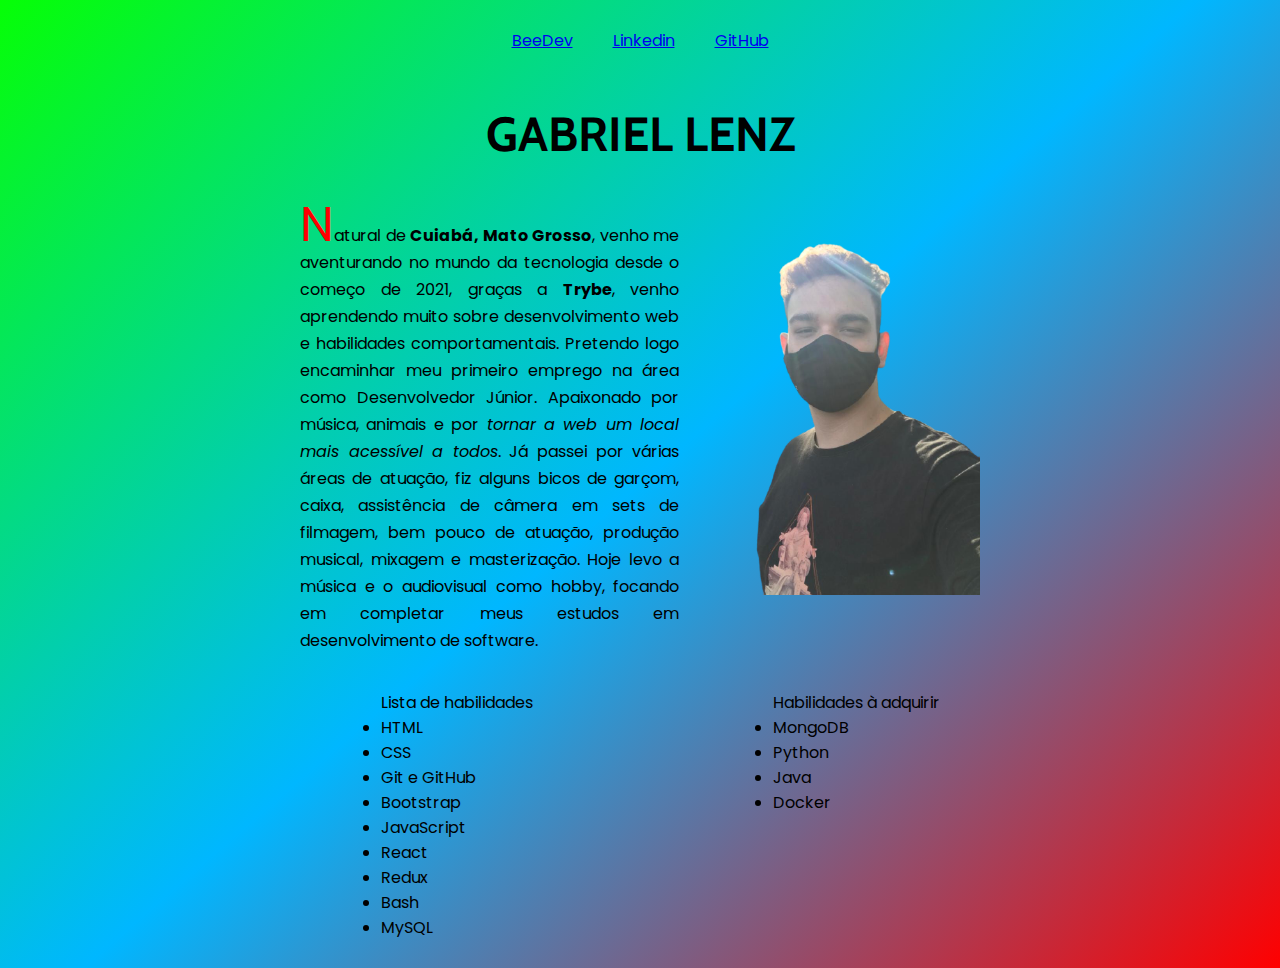
<file: index.html>
<!DOCTYPE html>
<html lang="en">
<head>
  <link rel="stylesheet" href="style.css">
  <link href="https://fonts.googleapis.com/css2?family=Cabin&display=swap" rel="stylesheet">
  <link href="https://fonts.googleapis.com/css2?family=Poppins:wght@300&display=swap" rel="stylesheet">
  <meta charset="UTF-8">
  <meta http-equiv="X-UA-Compatible" content="IE=edge">
  <meta name="viewport" content="width=device-width, initial-scale=1.0">
  <title>Exercícios Fundamentos Bloco 3 - HTML & CSS</title>
</head>
<body>
  <main>
    <nav class="notion-link">
      <a href="http://is.gd/beedev" >BeeDev</a>
      <a href="https://linkedin.com/">Linkedin</a>
      <a href="https://github.com/lenzord">GitHub</a>
    </nav>
    <header>
      <h1 class="header-name">GABRIEL LENZ</h1>
    </header>
    <section>
      <div class="personal-description">
        <p class="personal-text">Natural de <strong>Cuiabá, Mato Grosso</strong>, venho me aventurando no mundo da tecnologia desde o começo de 2021, graças a <strong>Trybe</strong>, venho aprendendo muito sobre desenvolvimento web e habilidades comportamentais. Pretendo logo encaminhar meu primeiro emprego na área como Desenvolvedor Júnior. Apaixonado por música, animais e por <i>tornar a web um local mais acessível a todos</i>. Já passei por várias áreas de atuação, fiz alguns bicos de garçom, caixa, assistência de câmera em sets de filmagem, bem pouco de atuação, produção musical, mixagem e masterização. Hoje levo a música e o audiovisual como hobby, focando em completar meus estudos em desenvolvimento de software.</p>
        <img class="my-image" src="WhatsApp_Image_2021-10-29_at_18.14.04-removebg-preview.png" alt="minha foto sem background" >
      </div>
    </section>
    <div class="lists">
      <ul>Lista de habilidades
        <li>HTML</li>
        <li>CSS</li>
        <li>Git e GitHub</li>
        <li>Bootstrap</li>
        <li>JavaScript</li>
        <li>React</li>
        <li>Redux</li>
        <li>Bash</li>
        <li>MySQL</li>
      </ul>
      <ul>Habilidades à adquirir
        <li>MongoDB</li>
        <li>Python</li>
        <li>Java</li>
        <li>Docker</li>
      </ul>
    </div>
  </main>
</body>
<!-- asf -->
</html>
</file>
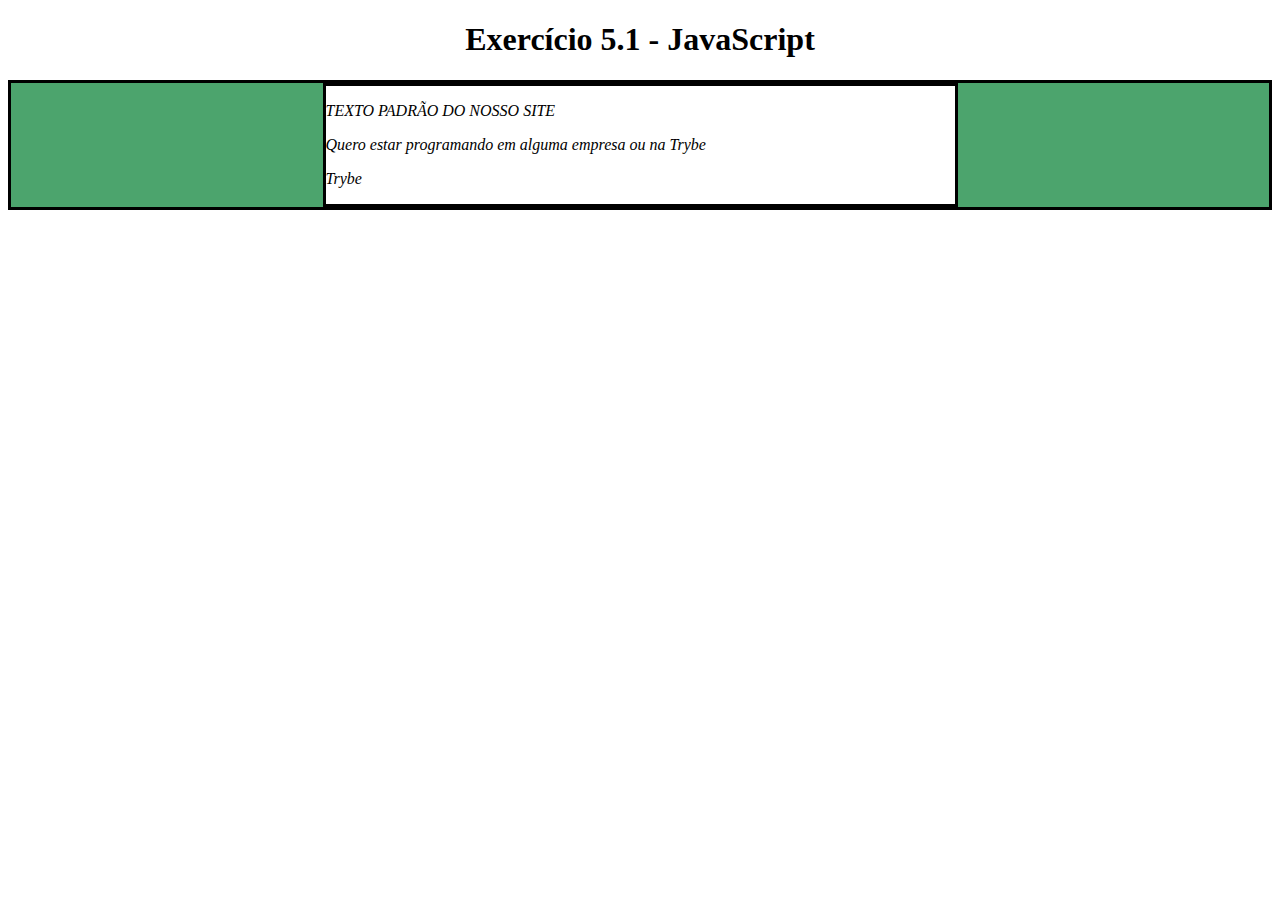
<file: 5_bloco/index.html>
<!DOCTYPE html>
<html>
  <head>
    <meta charset="UTF-8" />
    <meta name="viewport" content="width=device-width" />
    <title>Exercício 5.1</title>

    <style>
      div {
        border-color: black;
        border-style: solid;
      }
      .title {
        text-align: center;
      }

      .main-content {
        background-color: yellow;
      }

      .main-content .center-content {
        background-color: red;
        width: 50%;
        margin: 0 auto;
      }

      .main-content .center-content p {
        font-style: italic;
      }
    </style>
  </head>
  <body>
    <h1 class="title">Exercício 5.1 - JavaEscripito </h1>
    <div class="main-content">
      <div class="center-content">
        <p>Texto padrão do nosso site</p>
        <p>-----</p>
        <p>Trybe</p>
      </div>
    </div>
    <script>
        /*
        Aqui você vai modificar os elementos já existentes utilizando apenas as funções:
        - document.getElementById()
        - document.getElementsByClassName()
        - document.getElementsByTagName()
 Crie uma função que mude o texto na tag <p> para uma descrição de como você se vê daqui a 2 anos. (Não gaste tempo pensando no texto e sim realizando o exercício)
 Crie uma função que mude a cor do quadrado amarelo para o verde da Trybe (rgb(76,164,109)).
 Crie uma função que mude a cor do quadrado vermelho para branco.
 Crie uma função que corrija o texto da tag <h1>.
 Crie uma função que modifique todo o texto da tag <p> para maiúsculo.
 Crie uma função que exiba o conteúdo de todas as tags <p> no console.
        */

//EXERCICIO 1

function twoYears() {
  let p = document.getElementsByTagName("p")[1];
  p.innerText = "Quero estar programando em alguma empresa ou na Trybe";
}
twoYears();

//EXERCICIO 2

function colorShiftGreen () {
  let square = document.getElementsByClassName("main-content")[0];
  square.style.background = "rgb(76,164,109)";
}
colorShiftGreen();

//EXERCICIO 3

function colorShiftWhite () {
  let squareTwo = document.getElementsByClassName("center-content")[0];
  squareTwo.style.background = "white";
}
colorShiftWhite();

//EXERCICIO 4

function textCorrect () {
  let texto = document.getElementsByTagName("h1")[0];
  texto.innerText = "Exercício 5.1 - JavaScript"
}
textCorrect();

//EXERCICIO 5

function textUpper () {
  let pUpper = document.getElementsByTagName("p")[0];
  pUpper.innerText = pUpper.innerText.toUpperCase();
}
textUpper();

//EXERCICIO 6 

function showP() {
  let paragraph = document.getElementsByTagName("p");
  for (index = 0; index < paragraph.length; index += 1) {
    console.log(paragraph[index].innerText);
  }
}
showP();

    </script>
  </body>
</html>
</file>
<file: style.css>
body {
  font-family: Poppins, sans-serif;
  background: linear-gradient(139deg, rgb(6, 255, 6), rgb(0, 183, 255), red);
}

.header-name {
  color: #000;
  display: flex;
  font-size: 3em;
  font-family: Cabin, Poppins;
  justify-content: center;
}

.personal-description {
  display: flex;
  justify-content: center;
}

.my-image {
  float: right;
  width: auto;
  height: 400px;
  shape-outside: url(/WhatsApp_Image_2021-10-29_at_18.14.04-removebg-preview.png);
}

.personal-text {
  width: 30%;
  font-size: 1em;
  text-align: justify;
  line-height: 27px;
}

.personal-text::first-letter {
  font-size: 3em;
  color: red;
}

.lists {
  display: flex;
  justify-content: center;
}

.lists ul {
  margin: 20px 100px 20px 100px;
}

.notion-link {
  display: flex;
  justify-content: center;
  text-decoration: none;

}

.notion-link a {
  padding: 20px;
}
</file>
